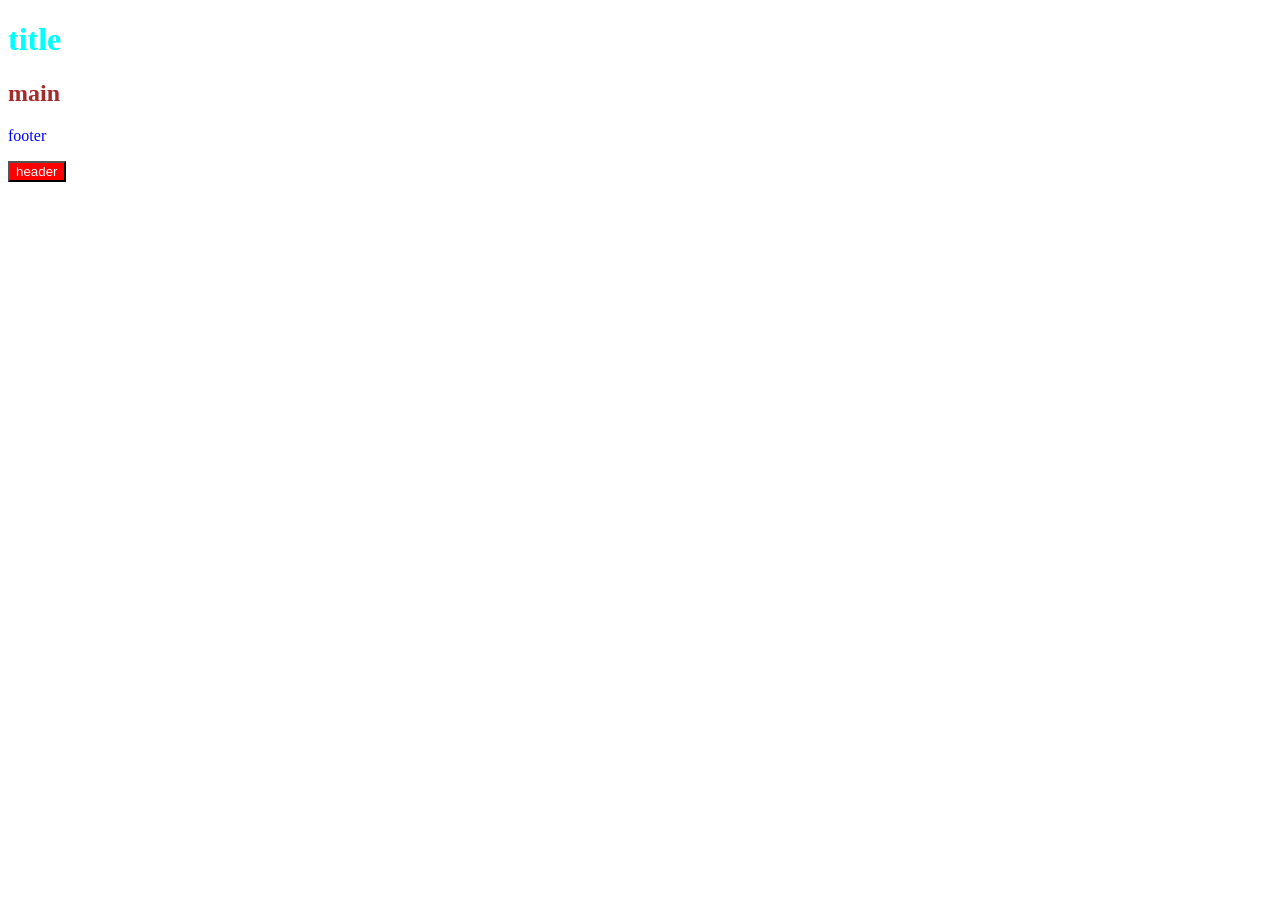
<file: lesson 21.html>
<!DOCTYPE html>
<html lang="en">
<head>
    <meta charset="UTF-8">
    <meta name="viewport" content="width=device-width, initial-scale=1.0">
    <title>Document</title>
      <link rel="stylesheet" href="Lesson 21.css">
</head>
<body>
    <h1 class="title">title</h1>
    <h2 class="main">main</h2>
    <p class="footer">footer</p>
    <button class="header">header</button>
</body>
</html>
</file>
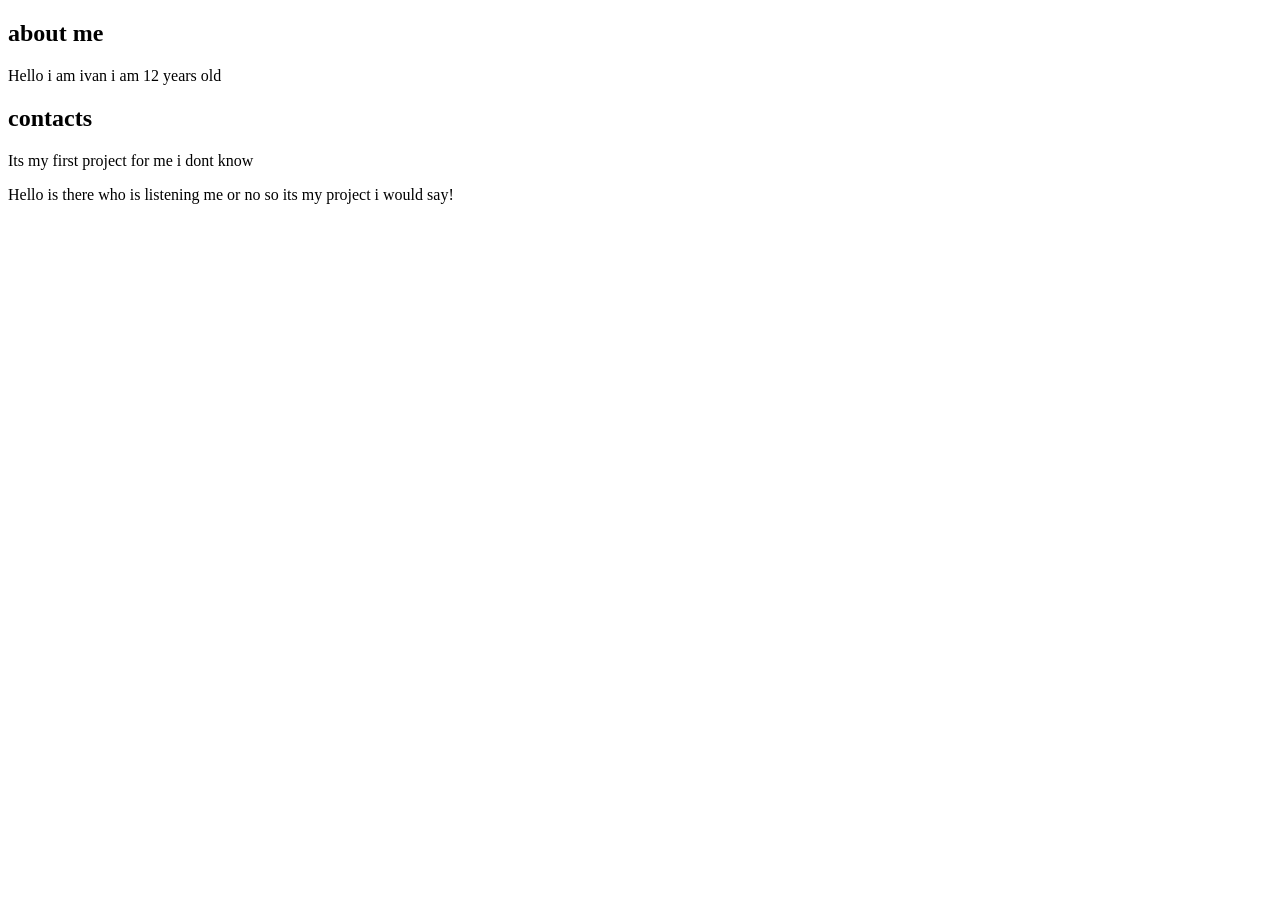
<file: project.html>
<!DOCTYPE html>
<html lang="en">
<head>
    <meta charset="UTF-8">
    <meta name="viewport" content="width=device-width, initial-scale=1.0">
    
    <title>project</title>
</head>
<body>

 <header> 
    
  <section><h1>about me</h1>
<p>Hello i am ivan i am 12 years old</p>
</section> 
<section><h1>contacts</h1>
</section> 
 </header>   
 <main><p>Its my first project for me i dont know</p></main>

</body>
<footer>Hello is there who is listening me or no so its my project i would say!</footer>

</html>
</file>
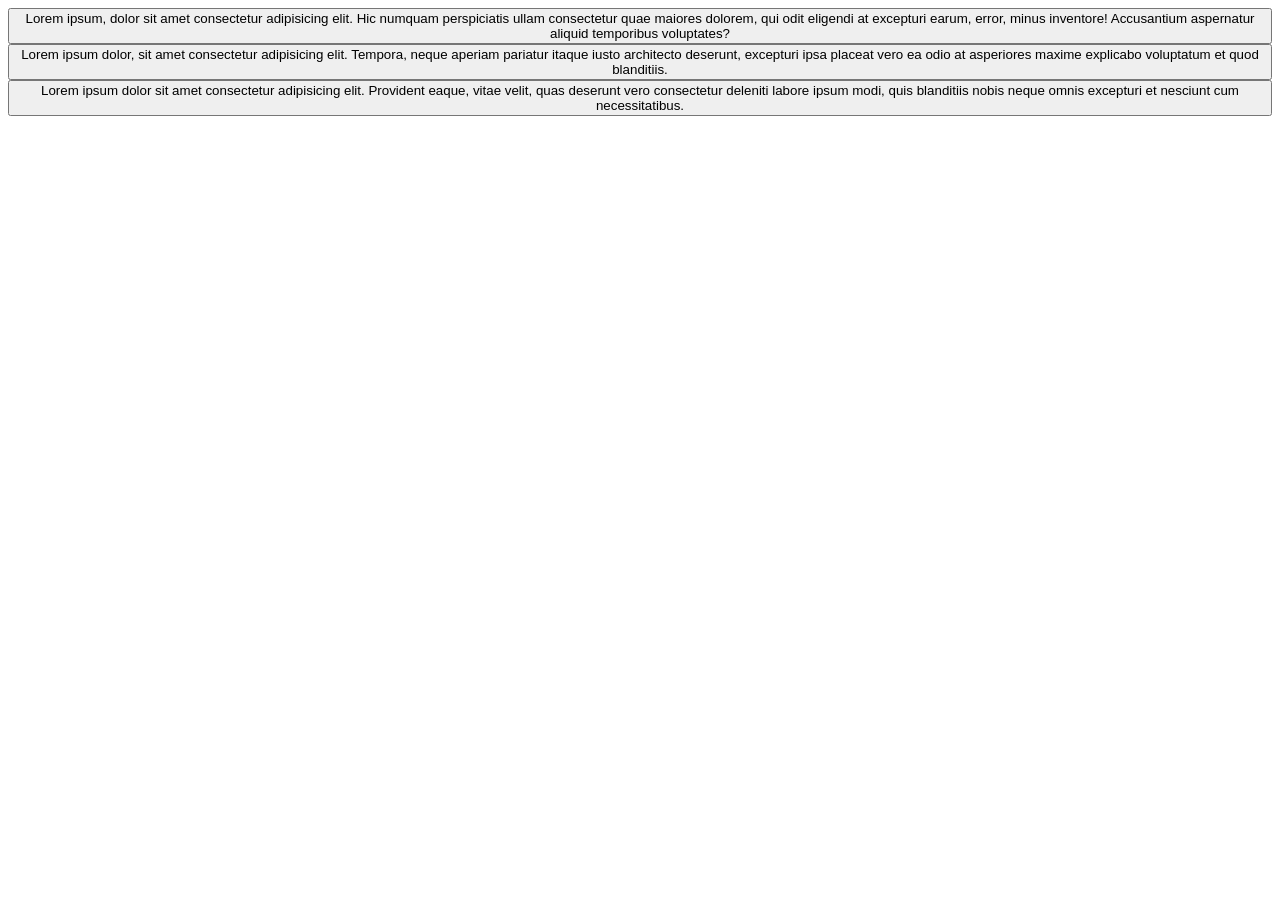
<file: right.html>
<!DOCTYPE html>
<html lang="en">
<head>
    <meta charset="UTF-8">
    <meta name="viewport" content="width=device-width, initial-scale=1.0">
    <title>Document</title>
     <link rel="stylesheet" href="right.css">
</head>
<body>
  <button id="body" class=".btn primary">Lorem ipsum, dolor sit amet consectetur adipisicing elit. Hic numquam perspiciatis ullam consectetur quae maiores dolorem, qui odit eligendi at excepturi earum, error, minus inventore! Accusantium aspernatur aliquid temporibus voluptates?</button>
  <button id="footer" class=".btn secondary">Lorem ipsum dolor, sit amet consectetur adipisicing elit. Tempora, neque aperiam pariatur itaque iusto architecto deserunt, excepturi ipsa placeat vero ea odio at asperiores maxime explicabo voluptatum et quod blanditiis.</button>
  <button id="head" class=".btn danger">Lorem ipsum dolor sit amet consectetur adipisicing elit. Provident eaque, vitae velit, quas deserunt vero consectetur deleniti labore ipsum modi, quis blanditiis nobis neque omnis excepturi et nesciunt cum necessitatibus.</button>

</body>
</html>
</file>
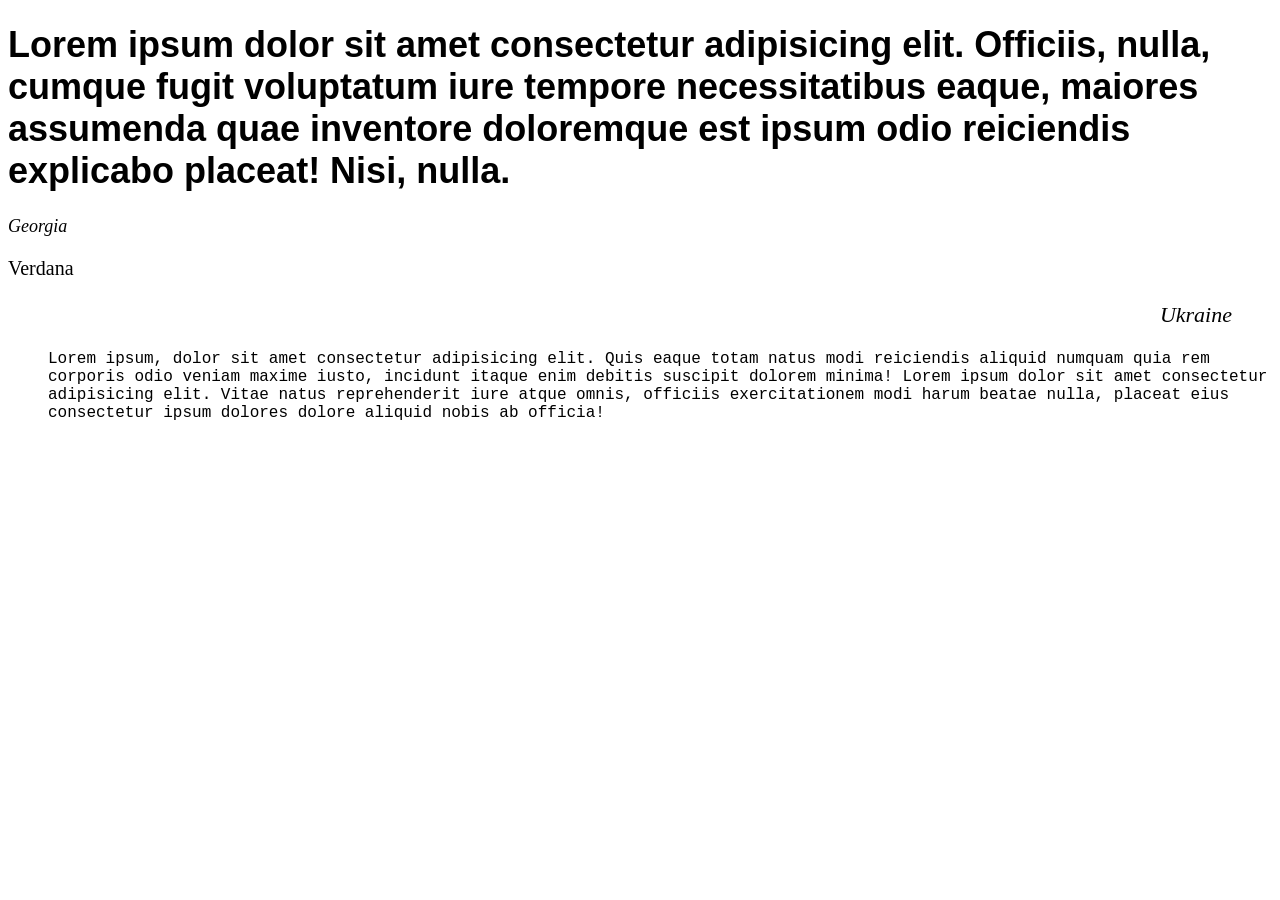
<file: shrufti.html>
<!DOCTYPE html>
<html lang="en">
<head>
    <meta charset="UTF-8">
    <meta name="viewport" content="width=device-width, initial-scale=1.0">
    <title>Document</title>
    <link rel="stylesheet" href="shrufti.css">
</head>
<body>
    <h1 class="header">Lorem ipsum dolor sit amet consectetur adipisicing elit. Officiis, nulla, cumque fugit voluptatum iure tempore necessitatibus eaque, maiores assumenda quae inventore doloremque est ipsum odio reiciendis explicabo placeat! Nisi, nulla.</h1>
    <p class="body">Georgia</p>
    <p class="var">Verdana</p>
<blockquote class="color">Ukraine</blockquote>
<ul class="lorem">
    Lorem ipsum, dolor sit amet consectetur adipisicing elit. Quis eaque totam natus modi reiciendis aliquid numquam quia rem corporis odio veniam maxime iusto, incidunt itaque enim debitis suscipit dolorem minima!
    Lorem ipsum dolor sit amet consectetur adipisicing elit. Vitae natus reprehenderit iure atque omnis, officiis exercitationem modi harum beatae nulla, placeat eius consectetur ipsum dolores dolore aliquid nobis ab officia!
</ul>
</body>
</html>
</file>
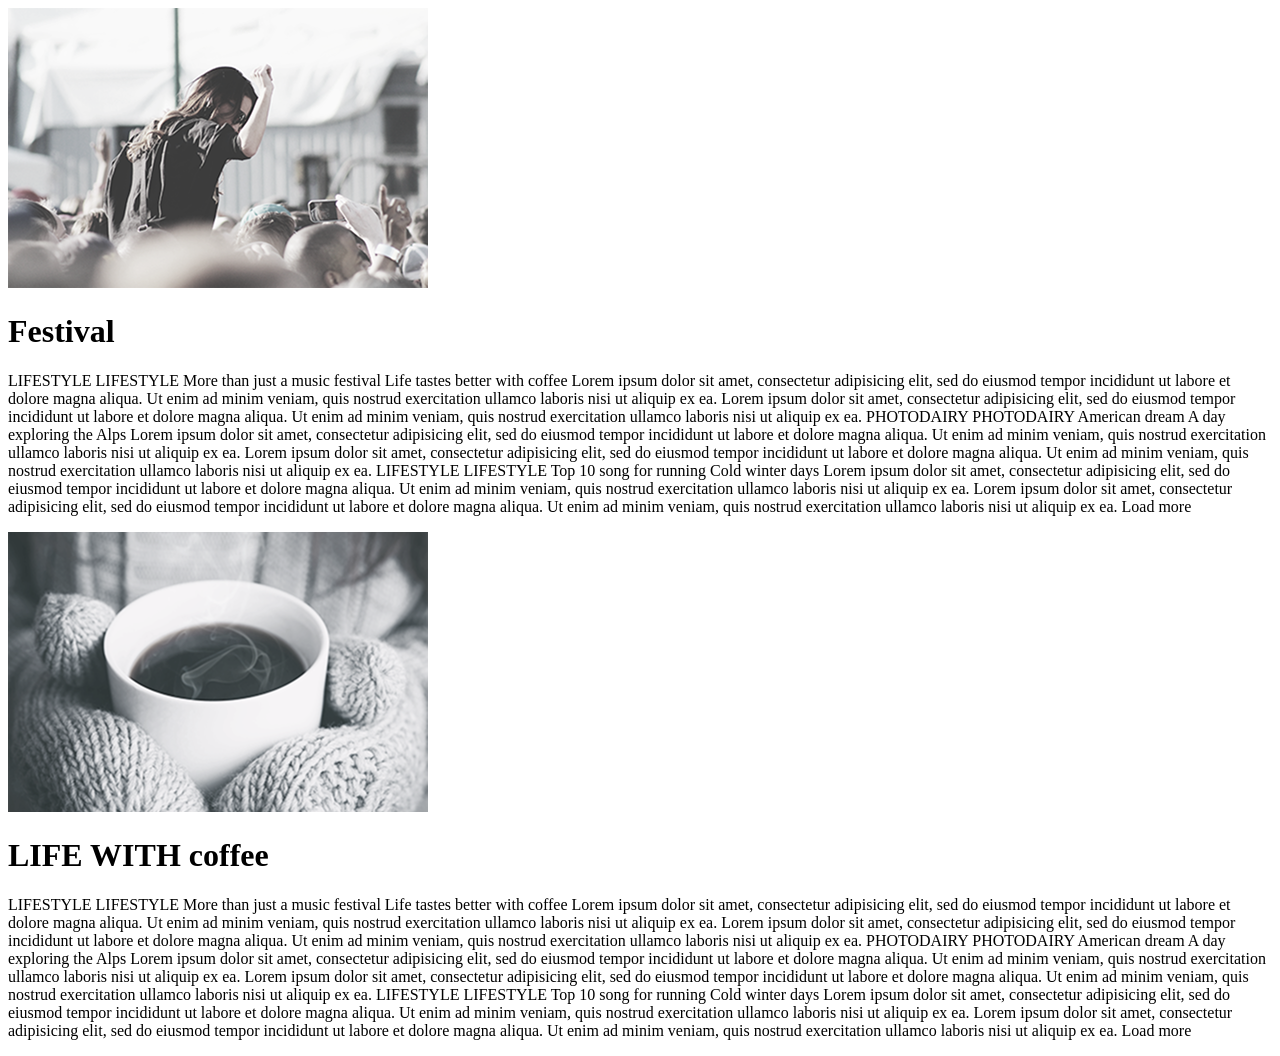
<file: work.html>
<!DOCTYPE html>
<html lang="en">
<head>
    <meta charset="UTF-8">
    <meta name="viewport" content="width=device-width, initial-scale=1.0">
    <title>Document</title>
</head>
<body>
    <img src="./right image.png" alt="IMAGE">
    <h1>Festival</h1>
    <p>LIFESTYLE
LIFESTYLE
More than just a music festival 
Life tastes better with coffee
Lorem ipsum dolor sit amet, consectetur adipisicing elit, sed do eiusmod tempor incididunt ut labore et dolore magna aliqua. Ut enim ad minim veniam, quis nostrud exercitation ullamco laboris nisi ut aliquip ex ea.
Lorem ipsum dolor sit amet, consectetur adipisicing elit, sed do eiusmod tempor incididunt ut labore et dolore magna aliqua. Ut enim ad minim veniam, quis nostrud exercitation ullamco laboris nisi ut aliquip ex ea.
PHOTODAIRY
PHOTODAIRY
American dream
A day exploring the Alps
Lorem ipsum dolor sit amet, consectetur adipisicing elit, sed do eiusmod tempor incididunt ut labore et dolore magna aliqua. Ut enim ad minim veniam, quis nostrud exercitation ullamco laboris nisi ut aliquip ex ea.
Lorem ipsum dolor sit amet, consectetur adipisicing elit, sed do eiusmod tempor incididunt ut labore et dolore magna aliqua. Ut enim ad minim veniam, quis nostrud exercitation ullamco laboris nisi ut aliquip ex ea.
LIFESTYLE
LIFESTYLE
Top 10 song for running
Cold winter days
Lorem ipsum dolor sit amet, consectetur adipisicing elit, sed do eiusmod tempor incididunt ut labore et dolore magna aliqua. Ut enim ad minim veniam, quis nostrud exercitation ullamco laboris nisi ut aliquip ex ea.
Lorem ipsum dolor sit amet, consectetur adipisicing elit, sed do eiusmod tempor incididunt ut labore et dolore magna aliqua. Ut enim ad minim veniam, quis nostrud exercitation ullamco laboris nisi ut aliquip ex ea.
Load more</p>
<img src="./img 2.png" alt="IMG2">
<h1>LIFE WITH coffee</h1>
<p>LIFESTYLE
LIFESTYLE
More than just a music festival 
Life tastes better with coffee
Lorem ipsum dolor sit amet, consectetur adipisicing elit, sed do eiusmod tempor incididunt ut labore et dolore magna aliqua. Ut enim ad minim veniam, quis nostrud exercitation ullamco laboris nisi ut aliquip ex ea.
Lorem ipsum dolor sit amet, consectetur adipisicing elit, sed do eiusmod tempor incididunt ut labore et dolore magna aliqua. Ut enim ad minim veniam, quis nostrud exercitation ullamco laboris nisi ut aliquip ex ea.
PHOTODAIRY
PHOTODAIRY
American dream
A day exploring the Alps
Lorem ipsum dolor sit amet, consectetur adipisicing elit, sed do eiusmod tempor incididunt ut labore et dolore magna aliqua. Ut enim ad minim veniam, quis nostrud exercitation ullamco laboris nisi ut aliquip ex ea.
Lorem ipsum dolor sit amet, consectetur adipisicing elit, sed do eiusmod tempor incididunt ut labore et dolore magna aliqua. Ut enim ad minim veniam, quis nostrud exercitation ullamco laboris nisi ut aliquip ex ea.
LIFESTYLE
LIFESTYLE
Top 10 song for running
Cold winter days
Lorem ipsum dolor sit amet, consectetur adipisicing elit, sed do eiusmod tempor incididunt ut labore et dolore magna aliqua. Ut enim ad minim veniam, quis nostrud exercitation ullamco laboris nisi ut aliquip ex ea.
Lorem ipsum dolor sit amet, consectetur adipisicing elit, sed do eiusmod tempor incididunt ut labore et dolore magna aliqua. Ut enim ad minim veniam, quis nostrud exercitation ullamco laboris nisi ut aliquip ex ea.
Load more</p>
</html>
</file>
<file: Lesson 21.css>
:root {
--title-color:aqua;
--black-color: brown;
--azure-color: blue;
--brown-color: azure;
}

.title {
color: var(--title-color);

    
}

.main {
  color: var(--black-color);

}
.footer {
    color: var(--azure-color);
}
.header {
    color: var(--brown-color);
    background-color: red;
}
</file>
<file: right.css>
.btn-primary {
   color: blue; 
}

.btn-secondary {
   color: cyan; 
}


.btn-danger {
   color: brown; 
}
</file>
<file: shrufti.css>
.header {
 font-family: 'Franklin Gothic Medium', 'Arial Narrow', Arial, sans-serif;
 font-size: 36px;
 font-weight: bolder;

}

.body {
font-style: italic;
  font-size: 18px;  
  text-align: 1.5;
}
.var {
    font-size: 20px;
    font-style: normal;
    text-align: 1.8;
}
.color {
    font-family: Cambria, Cochin, Georgia, Times, 'Times New Roman', serif;
    font-style: italic;
    font-size: 22px;
    text-align: right;
}
.lorem {
    font-family: 'Courier New', Courier, monospace;
    font-size: 16px;
    text-align: 1.6;
    text-align: left;

}
</file>
